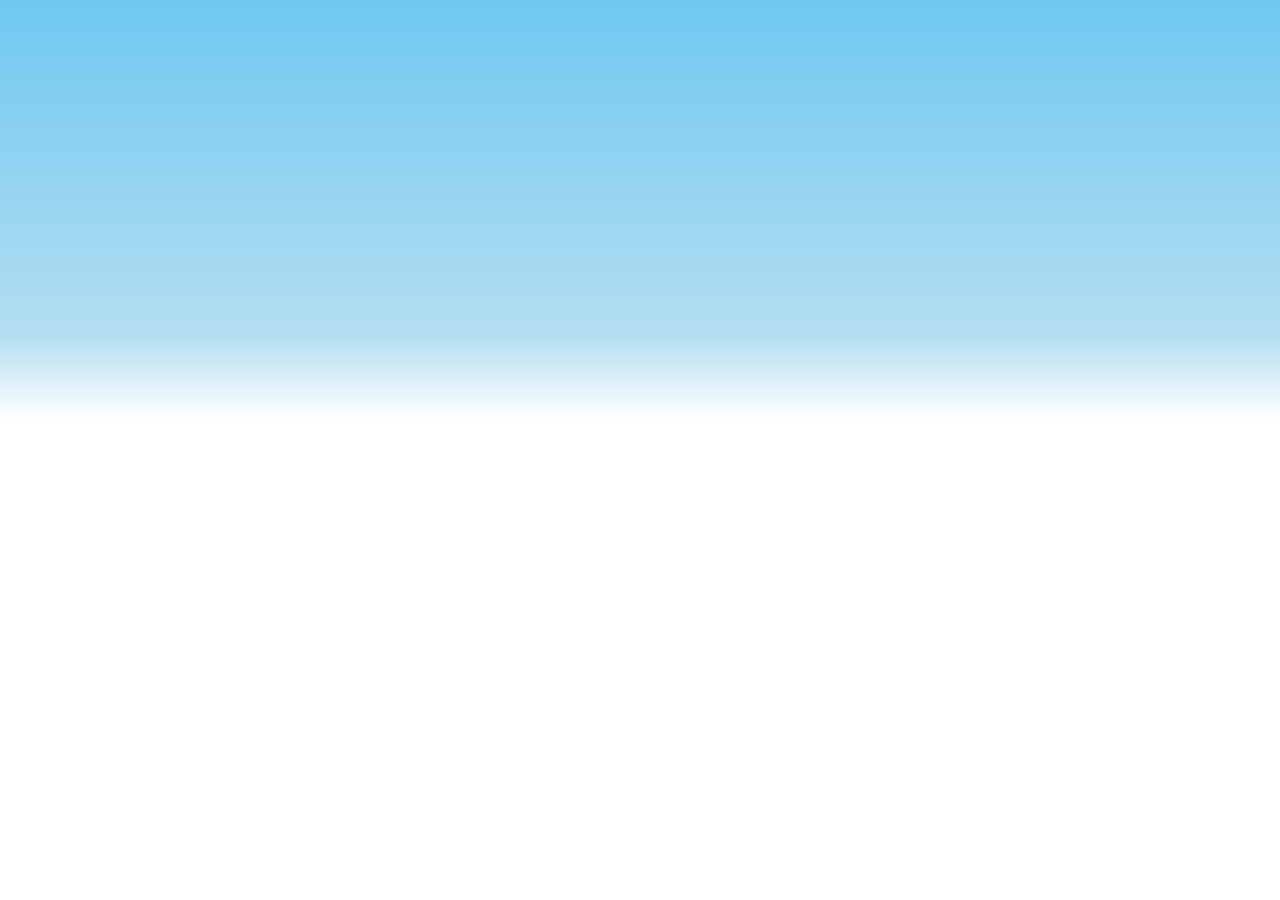
<file: cloud/index.html>
<!DOCTYPE html>
<html>
	<head>
		<meta charset="utf-8" />
		<title></title>
	</head>
	<link rel="stylesheet" type="text/css" href="css/index.css"/>
	<body>
	  <embed src="cloud.svg" width="300" height="200" type="image/svg+xml"pluginspage="http://www.adobe.com/svg/viewer/install/" class="cloud"></embed>
	  <embed src="cloud.svg" width="300" height="200" type="image/svg+xml"pluginspage="http://www.adobe.com/svg/viewer/install/" class="cloud1"></embed>
	  <embed src="cloud.svg" width="300" height="200" type="image/svg+xml"pluginspage="http://www.adobe.com/svg/viewer/install/" class="cloud2"></embed>
	  <embed src="cloud.svg" width="300" height="200" type="image/svg+xml"pluginspage="http://www.adobe.com/svg/viewer/install/" class="cloud3"></embed>
	  <header></header>
	</body>
</html>
</file>
<file: cloud/css/index.css>
html,body{
	width: 100%;
	position: relative;
	min-height: 100%;
	margin: 0;
	padding: 0;
}
body{
	overflow: hidden;
}
.cloud{
	position: absolute;
	top: 40px;
	left: -500px;
	animation:cloud 30s infinite;
}
@keyframes cloud{
	0%{left: -500px;transform:scale(0.8)}
	100%{left: calc(100% + 300px); transform:scale(0.4)}
}
.cloud1{
	position: absolute;
	top: 10px;
	left: -1000px;
	animation:cloud1 40s infinite;
}
@keyframes cloud1{
	0%{left: -900px;transform:scale(1)}
	100%{left: calc(100% + 300px); transform:scale(0.5)}
}
.cloud2{
	position: absolute;
	top: 30px;
	left: -1600px;
	animation:cloud2 50s infinite;
}
@keyframes cloud2{
	0%{left: -1000px;transform:scale(1)}
	100%{left: calc(100% + 300px); transform:scale(0.5)}
}
.cloud3{
	position: absolute;
	top: 30px;
	left: -2000px;
	animation:cloud3 65s infinite;
}
@keyframes cloud3{
	0%{left: -1000px;transform:scale(1)}
	100%{left: calc(100% + 300px); transform:scale(0.5)}
}
header{
	width: 100%;
	height: 420px;
	background: linear-gradient(to bottom,#6fc8f1 0%,#b4def1 80%,white 100%);
}
</file>
